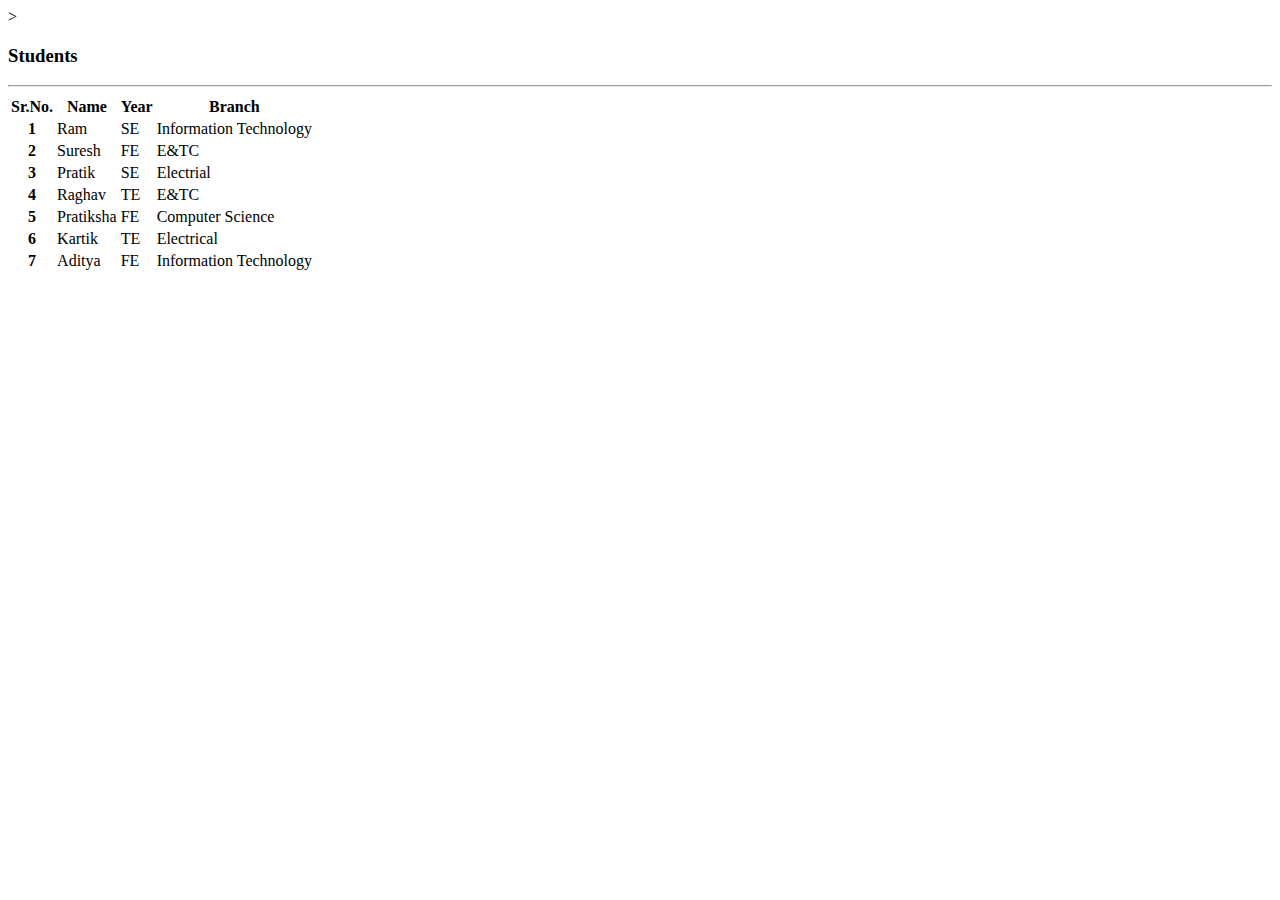
<file: TEIT_38/student.html>
</head>
<body<!DOCTYPE html>
<html lang="en">

<head>
    <meta charset="UTF-8">
    <meta http-equiv="X-UA-Compatible" content="IE=edge">
    <meta name="viewport" content="width=device-width, initial-scale=1.0">
    <title>Document</title>
   


    <link href="https://cdn.jsdelivr.net/npm/bootstrap@5.3.0-alpha1/dist/css/bootstrap.min.css" rel="stylesheet"
        integrity="sha384-GLhlTQ8iRABdZLl6O3oVMWSktQOp6b7In1Zl3/Jr59b6EGGoI1aFkw7cmDA6j6gD" crossorigin="anonymous">

    <link rel="stylesheet" href="./dash.css">

>
<div class="col py-3">
    <h3>Students</h3>
<hr>
<div class="table-responsive">
<table class="table table-dark">
<thead>
    <tr>
        <th scope="col">Sr.No.</th>
        <th scope="col">Name</th>
        <th scope="col">Year</th>
        <th scope="col">Branch</th>
    </tr>
</thead>
<tbody>
    <tr>
        <th scope="row">1</th>
        <td>Ram</td>
        <td>SE</td>
        <td>Information Technology</td>
    </tr>
    <tr>
        <th scope="row">2</th>
        <td>Suresh</td>
        <td>FE</td>
        <td>E&TC</td>
    </tr>
    <tr>
        <th scope="row">3</th>
        <td>Pratik</td>
        <td>SE</td>
        <td>Electrial</td>
    </tr>
    <tr>
        <th scope="row">4</th>
        <td>Raghav</td>
        <td>TE</td>
        <td>E&TC</td>
    </tr>
    <tr>
        <th scope="row">5</th>
        <td>Pratiksha</td>
        <td>FE</td>
        <td>Computer Science</td>
    </tr>
    <tr>
        <th scope="row">6</th>
        <td>Kartik</td>
        <td>TE</td>
        <td>Electrical</td>
    </tr>
    <tr>
        <th scope="row">7</th>
        <td>Aditya</td>
        <td>FE</td>
        <td>Information Technology</td>
    </tr>
</tbody>
</table>




<!-- </main> -->



<script src="https://cdn.jsdelivr.net/npm/bootstrap@5.3.0-alpha1/dist/js/bootstrap.bundle.min.js" integrity="sha384-w76AqPfDkMBDXo30jS1Sgez6pr3x5MlQ1ZAGC+nuZB+EYdgRZgiwxhTBTkF7CXvN" crossorigin="anonymous"></script>
</div>
</body>
</file>
<file: TEIT_38/dash.css>
.form-control-primary {
    margin: 10px;
    opacity: 0.8;
    border-radius: 2px;
  }

 img{
    width: 80px;
    padding-right: 20px;
    padding-left: 10px;
 }
</file>
